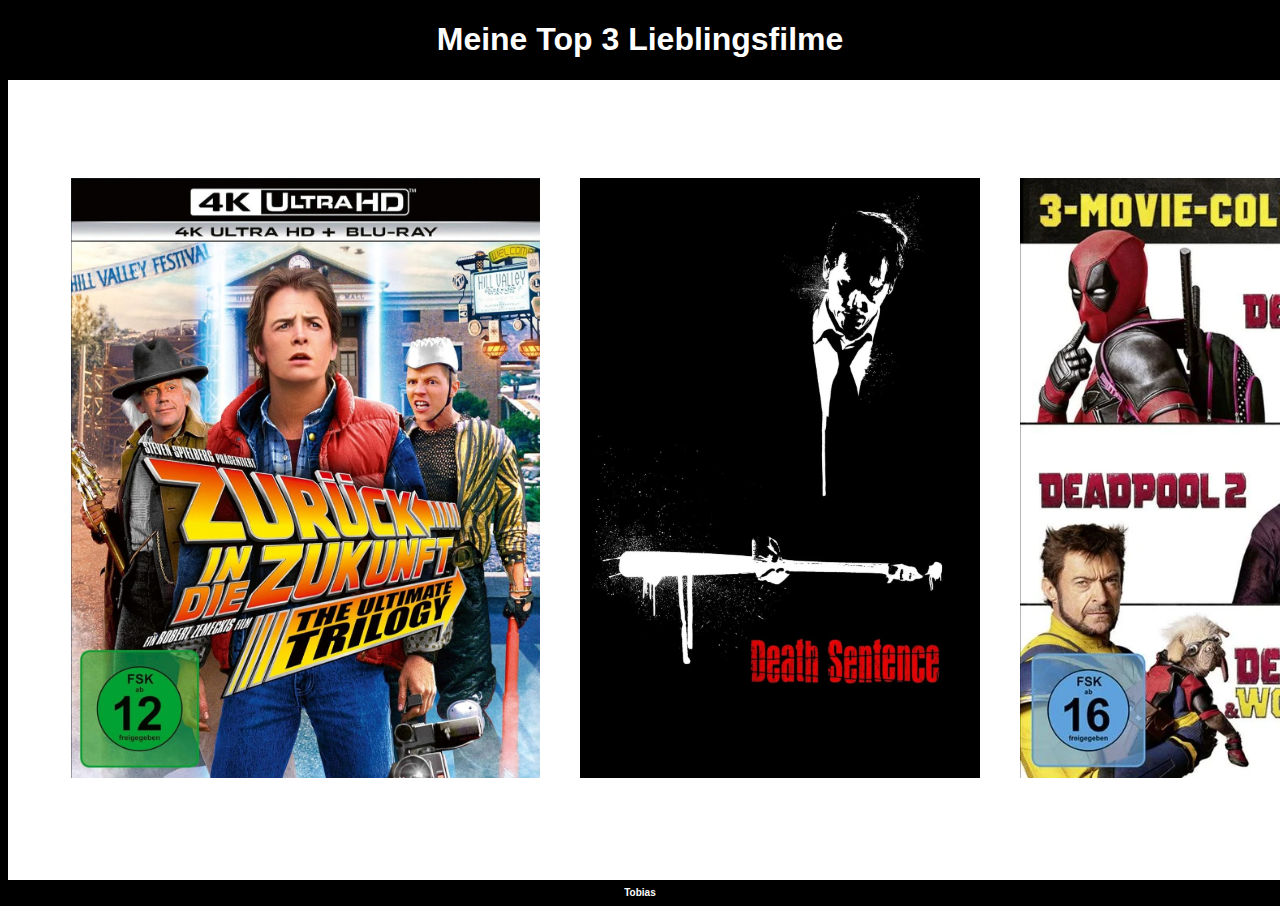
<file: index.html>
<!DOCTYPE html>
<html lang="en">
<head>
    <meta charset="UTF-8">
    <meta name="viewport" content="width=device-width, initial-scale=1.0">
    <title>Meine Lieblingsfilme</title>
    <link rel="stylesheet" href="style.css">
</head>
<body>
    <div class="überschrift">
        <h1>Meine Top 3 Lieblingsfilme</h1>
    </div>
    <main class="pictures">
        <a href="Filme/bttf.html">
            <img src="img/5053083228606.jpg" alt="" height="600" ></a>
        <a href="Filme/ds.html">
            <img src="img/upwzc4uvjg.webp" alt="" height="600" ></a>
        <a href="Filme/d-p.html">
            <img src="img/deadpool-3.webp" alt="" height="600" ></a>
        </main>
    <div class="ende">
        <h1>Tobias</h1>
    </div>
    
    
</body>
</html>
</file>
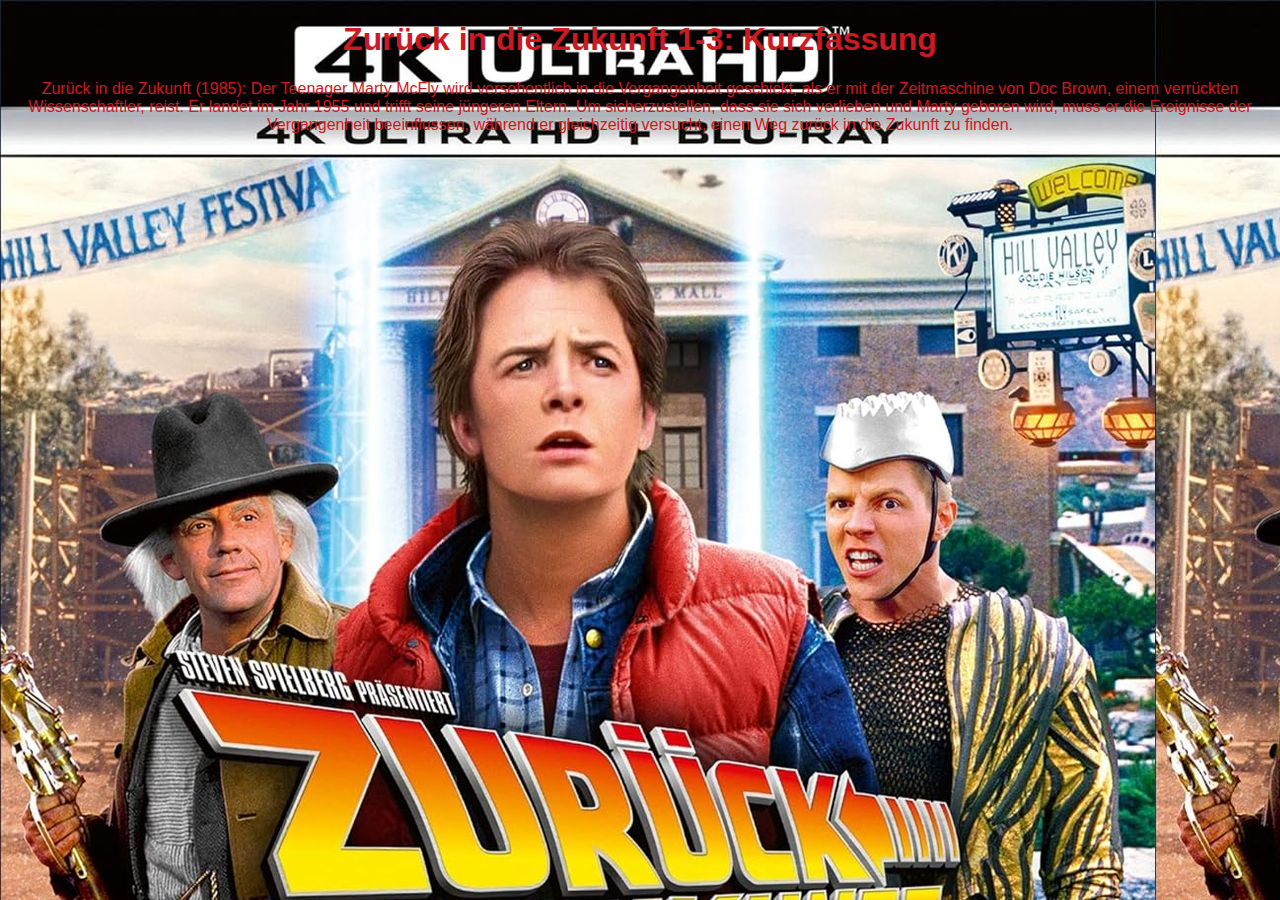
<file: bttf.html>
<!DOCTYPE html>
<html lang="en">
<head>
    <meta charset="UTF-8">
    <meta name="viewport" content="width=device-width, initial-scale=1.0">
    <title>Zurück in Die Zukunft 1-3</title>
    <link rel="stylesheet" href="bttf.css">
</head>
<body>
    <div class="Kurzfassung">
    <h1>Zurück in die Zukunft 1-3: Kurzfassung</h1> 
    <p>Zurück in die Zukunft (1985): Der Teenager Marty McFly wird versehentlich in die Vergangenheit geschickt, als er mit der Zeitmaschine von Doc Brown, einem verrückten Wissenschaftler, reist. Er landet im Jahr 1955 und trifft seine jüngeren Eltern. Um sicherzustellen, dass sie sich verlieben und Marty geboren wird, muss er die Ereignisse der Vergangenheit beeinflussen, während er gleichzeitig versucht, einen Weg zurück in die Zukunft zu finden.</p>
</div>
</body>
</html>
</file>
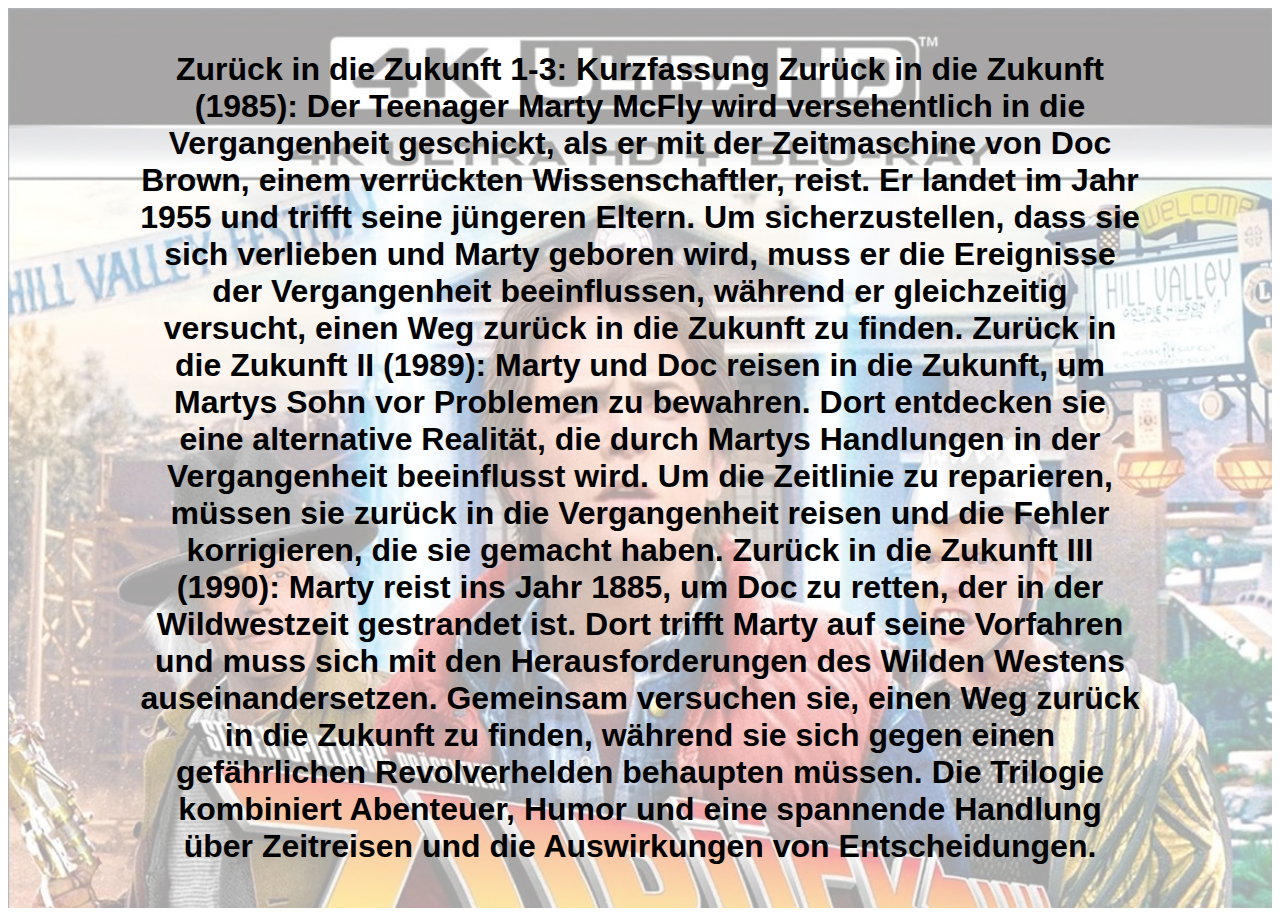
<file: Filme/bttf.html>
<!DOCTYPE html>
<html lang="en">
<head>
    <meta charset="UTF-8">
    <meta name="viewport" content="width=device-width, initial-scale=1.0">
    <title>Zurück in Die Zukunft 1-3</title>
    <link rel="stylesheet" href="bttf.css">
</head>
<body>
    <div class="background">
        <h1>Zurück in die Zukunft 1-3: Kurzfassung
        Zurück in die Zukunft (1985): Der Teenager Marty McFly wird versehentlich in die Vergangenheit geschickt, als er mit der Zeitmaschine von Doc Brown, einem verrückten Wissenschaftler, reist. Er landet im Jahr 1955 und trifft seine jüngeren Eltern. Um sicherzustellen, dass sie sich verlieben und Marty geboren wird, muss er die Ereignisse der Vergangenheit beeinflussen, während er gleichzeitig versucht, einen Weg zurück in die Zukunft zu finden.
        Zurück in die Zukunft II (1989): Marty und Doc reisen in die Zukunft, um Martys Sohn vor Problemen zu bewahren. Dort entdecken sie eine alternative Realität, die durch Martys Handlungen in der Vergangenheit beeinflusst wird. Um die Zeitlinie zu reparieren, müssen sie zurück in die Vergangenheit reisen und die Fehler korrigieren, die sie gemacht haben.
        Zurück in die Zukunft III (1990): Marty reist ins Jahr 1885, um Doc zu retten, der in der Wildwestzeit gestrandet ist. Dort trifft Marty auf seine Vorfahren und muss sich mit den Herausforderungen des Wilden Westens auseinandersetzen. Gemeinsam versuchen sie, einen Weg zurück in die Zukunft zu finden, während sie sich gegen einen gefährlichen Revolverhelden behaupten müssen.
        Die Trilogie kombiniert Abenteuer, Humor und eine spannende Handlung über Zeitreisen und die Auswirkungen von Entscheidungen.</h1>
    </div>
    
</body>
</html>
</file>
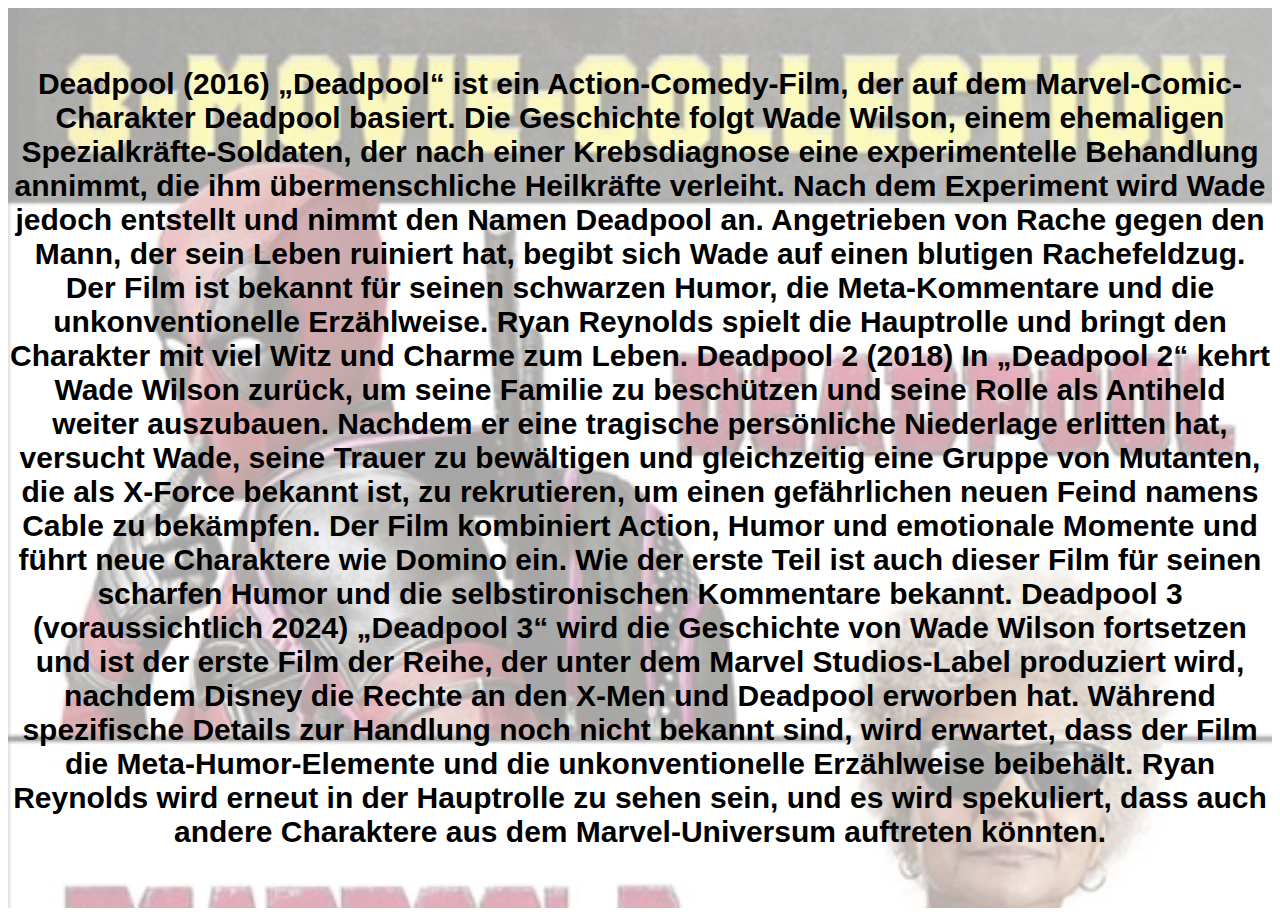
<file: Filme/d-p.html>
<!DOCTYPE html>
<html lang="en">
<head>
    <meta charset="UTF-8">
    <meta name="viewport" content="width=device-width, initial-scale=1.0">
    <title>Deadpool-3</title>
    <link rel="stylesheet" href="d-p.css">

</head>
<body>
    <div class="background">
        <h1> Deadpool (2016)
        „Deadpool“ ist ein Action-Comedy-Film, der auf dem Marvel-Comic-Charakter Deadpool basiert. Die Geschichte folgt Wade Wilson, einem ehemaligen Spezialkräfte-Soldaten, der nach einer Krebsdiagnose eine experimentelle Behandlung annimmt, die ihm übermenschliche Heilkräfte verleiht. Nach dem Experiment wird Wade jedoch entstellt und nimmt den Namen Deadpool an. Angetrieben von Rache gegen den Mann, der sein Leben ruiniert hat, begibt sich Wade auf einen blutigen Rachefeldzug. Der Film ist bekannt für seinen schwarzen Humor, die Meta-Kommentare und die unkonventionelle Erzählweise. Ryan Reynolds spielt die Hauptrolle und bringt den Charakter mit viel Witz und Charme zum Leben.
         Deadpool 2 (2018)
        In „Deadpool 2“ kehrt Wade Wilson zurück, um seine Familie zu beschützen und seine Rolle als Antiheld weiter auszubauen. Nachdem er eine tragische persönliche Niederlage erlitten hat, versucht Wade, seine Trauer zu bewältigen und gleichzeitig eine Gruppe von Mutanten, die als X-Force bekannt ist, zu rekrutieren, um einen gefährlichen neuen Feind namens Cable zu bekämpfen. Der Film kombiniert Action, Humor und emotionale Momente und führt neue Charaktere wie Domino ein. Wie der erste Teil ist auch dieser Film für seinen scharfen Humor und die selbstironischen Kommentare bekannt.
        Deadpool 3 (voraussichtlich 2024)
        „Deadpool 3“ wird die Geschichte von Wade Wilson fortsetzen und ist der erste Film der Reihe, der unter dem Marvel Studios-Label produziert wird, nachdem Disney die Rechte an den X-Men und Deadpool erworben hat. Während spezifische Details zur Handlung noch nicht bekannt sind, wird erwartet, dass der Film die Meta-Humor-Elemente und die unkonventionelle Erzählweise beibehält. Ryan Reynolds wird erneut in der Hauptrolle zu sehen sein, und es wird spekuliert, dass auch andere Charaktere aus dem Marvel-Universum auftreten könnten.</h1>
    </div>
    
</body>
</html>
</file>
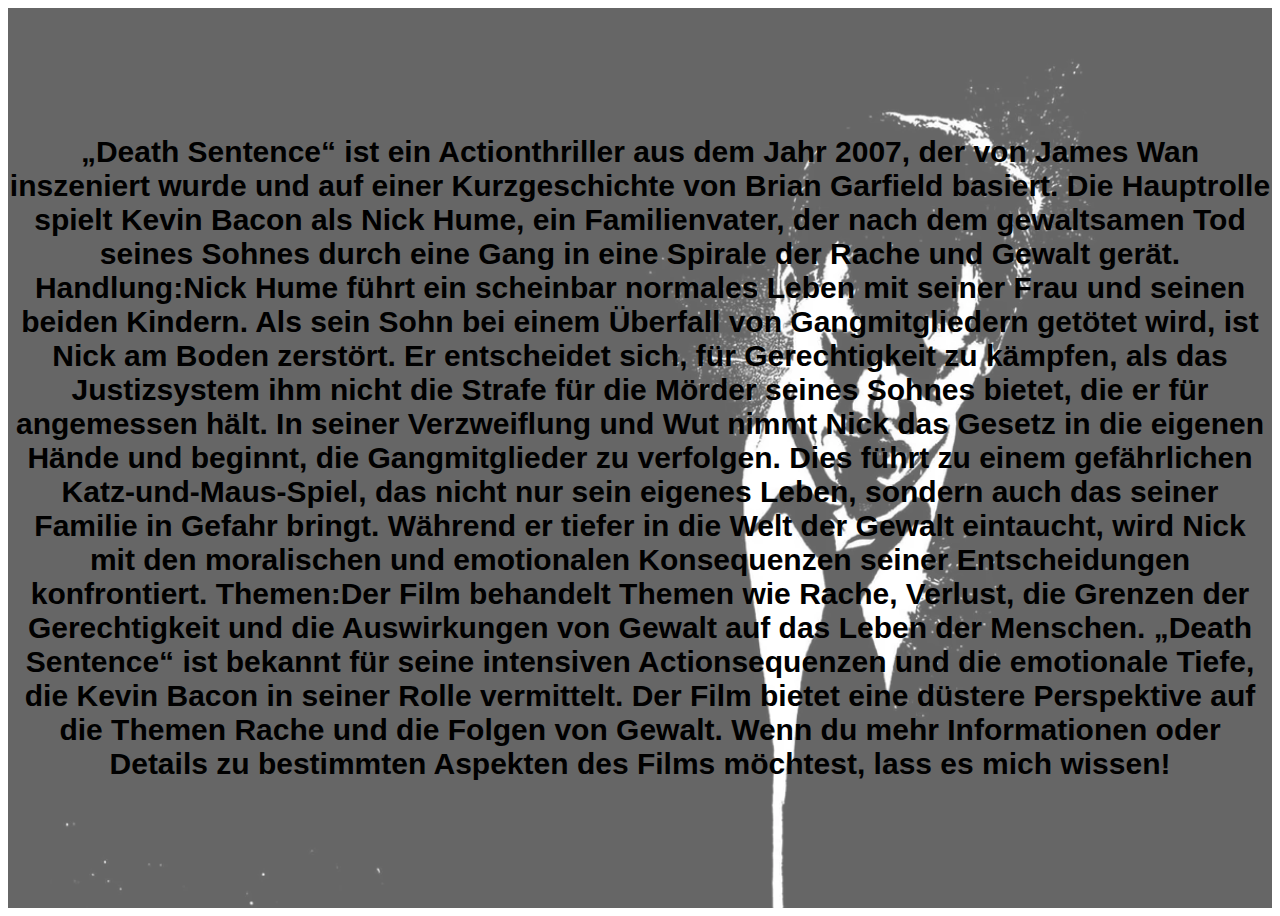
<file: Filme/ds.html>
<!DOCTYPE html>
<html lang="en">
<head>
    <meta charset="UTF-8">
    <meta name="viewport" content="width=device-width, initial-scale=1.0">
    <title>Death Sentence</title>
    <link rel="stylesheet" href="ds.css">
</head>
<body>
    <div class="background">
     <h1>„Death Sentence“ ist ein Actionthriller aus dem Jahr 2007, der von James Wan inszeniert wurde und auf einer Kurzgeschichte von Brian Garfield basiert. Die Hauptrolle spielt Kevin Bacon als Nick Hume, ein Familienvater, der nach dem gewaltsamen Tod seines Sohnes durch eine Gang in eine Spirale der Rache und Gewalt gerät.
        Handlung:Nick Hume führt ein scheinbar normales Leben mit seiner Frau und seinen beiden Kindern. Als sein Sohn bei einem Überfall von Gangmitgliedern getötet wird, ist Nick am Boden zerstört. Er entscheidet sich, für Gerechtigkeit zu kämpfen, als das Justizsystem ihm nicht die Strafe für die Mörder seines Sohnes bietet, die er für angemessen hält.
        In seiner Verzweiflung und Wut nimmt Nick das Gesetz in die eigenen Hände und beginnt, die Gangmitglieder zu verfolgen. Dies führt zu einem gefährlichen Katz-und-Maus-Spiel, das nicht nur sein eigenes Leben, sondern auch das seiner Familie in Gefahr bringt. Während er tiefer in die Welt der Gewalt eintaucht, wird Nick mit den moralischen und emotionalen Konsequenzen seiner Entscheidungen konfrontiert.
        Themen:Der Film behandelt Themen wie Rache, Verlust, die Grenzen der Gerechtigkeit und die Auswirkungen von Gewalt auf das Leben der Menschen.
        „Death Sentence“ ist bekannt für seine intensiven Actionsequenzen und die emotionale Tiefe, die Kevin Bacon in seiner Rolle vermittelt. Der Film bietet eine düstere Perspektive auf die Themen Rache und die Folgen von Gewalt. 
        Wenn du mehr Informationen oder Details zu bestimmten Aspekten des Films möchtest, lass es mich wissen!</h1>

    </div>
    
</body>
</html>
</file>
<file: style.css>
body
{background-color: black;
}
.überschrift
{text-align: center;
color: #ffffff;
background-color: black;
font: 1em sans-serif;
}
.pictures
{background-color: #ffffff;
width: 1500px;
height: 800px;
overflow: hidden;
justify-content: center;
align-items: center;
display: flex;
margin: 0 auto;
gap: 40px;
}
.pictures img{
    width: 100%;
    transition: transform 0.3s ease;}
.pictures img:hover{
    transform: scale(1.1);
}
.ende
{color: #ffffff;
text-align: center;
font: 5px sans-serif;}
</file>
<file: bttf.css>
body
{background-image:url(img/5053083228606.jpg);}
.Kurzfassung
{font: 1em sans-serif;
color: rgb(207, 25, 34);
text-align: center;
}
</file>
<file: Filme/bttf.css>
body
.background{
    min-height: 100vh;
    display: flex;
    justify-content: center;
    align-items: center;
    position: relative;
}
.background::before {
    content: '';
    background-image:url(../img/5053083228606.jpg);
    background-repeat: no-repeat;
    background-size: cover;
    background-position:auto;
    position: absolute;
    top: 0px;;
    left:0px;
    bottom: 0px;;
    right:0px;
    opacity: 0.35;
}
h1 {
    width:1000px ;
    font-size: auto;
    font-family: sans-serif;
    position: absolute;
    text-align: center;}
</file>
<file: Filme/d-p.css>
body
.background{
    min-height: 100vh;
    display: flex;
    justify-content: center;
    align-items: center;
    position: relative;
}
.background::before {
    content: '';
    background-image:url(../img/deadpool-3.webp);
    background-repeat: no-repeat;
    background-size: cover;
    background-position:auto;
    position: absolute;
    top: 0px;;
    left:0px;
    bottom: 0px;;
    right:0px;
    opacity: 0.35;
}
h1 {
    font-size: 30px;
    font-family: sans-serif;
    position: absolute;
    text-align: center;
}
</file>
<file: Filme/ds.css>
body
.background{
    min-height: 100vh;
    display: flex;
    justify-content: center;
    align-items: center;
    position: relative;
}
.background::before {
    content: '';
    background-image:url(../img/upwzc4uvjg.webp);
    background-repeat: no-repeat;
    background-size: cover;
    background-position:auto;
    position: absolute;
    top: 0px;;
    left:0px;
    bottom: 0px;;
    right:0px;
    opacity: 0.60;
}
h1 {
    font-size: 30px;
    font-family: sans-serif;
    position: absolute;
    text-align: center;
    
}
</file>
